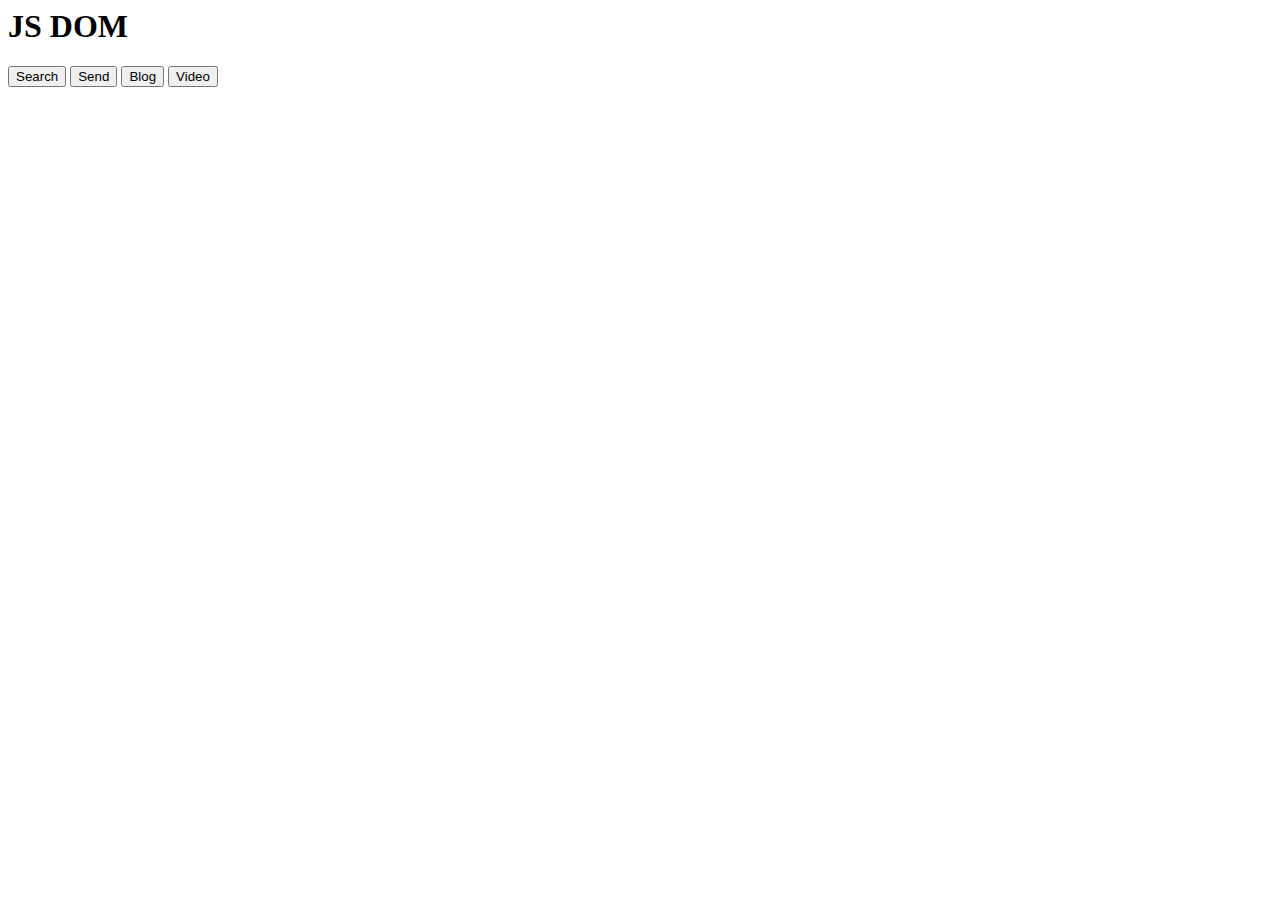
<file: Zadanie-8-10/index.html>
<!-- plik index.html -->
<html>
  <head>
    <meta charset="utf-8">
    <title> Hello world!</title>
  </head>
  <body>
    <h1>
      JS DOM
    </h1>
    <button class="button">Search</button>
    <button class="button">Send</button>
    <button class="button">Blog</button>
    <button class="button">Video</button>
    <script type="text/javascript" src="scripts.js"></script>
  </body>
</html>
</file>
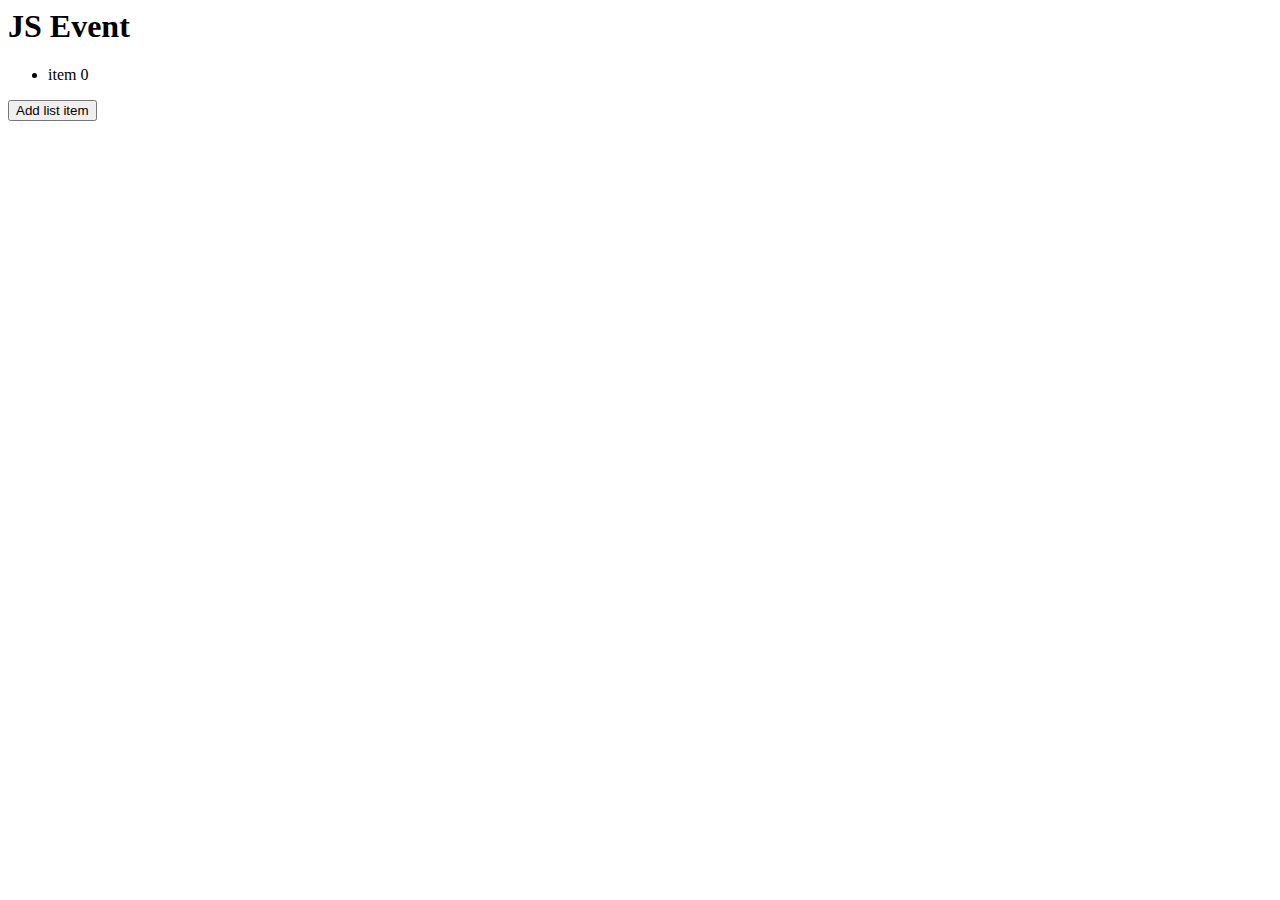
<file: Zadanie-8-11/index.html>
<!-- plik index.html -->
<html>
  <head>
    <meta charset="utf-8">
    <title> Hello world!</title>
  </head>
  <body>
    <h1>
      JS Event
    </h1>
    <ul id="list">
      <li>item 0</li>
    </ul>
    <button id="addElem">
      Add list item
    </button>
    <script type="text/javascript" src="scripts.js"></script>
  </body>
</html>
</file>
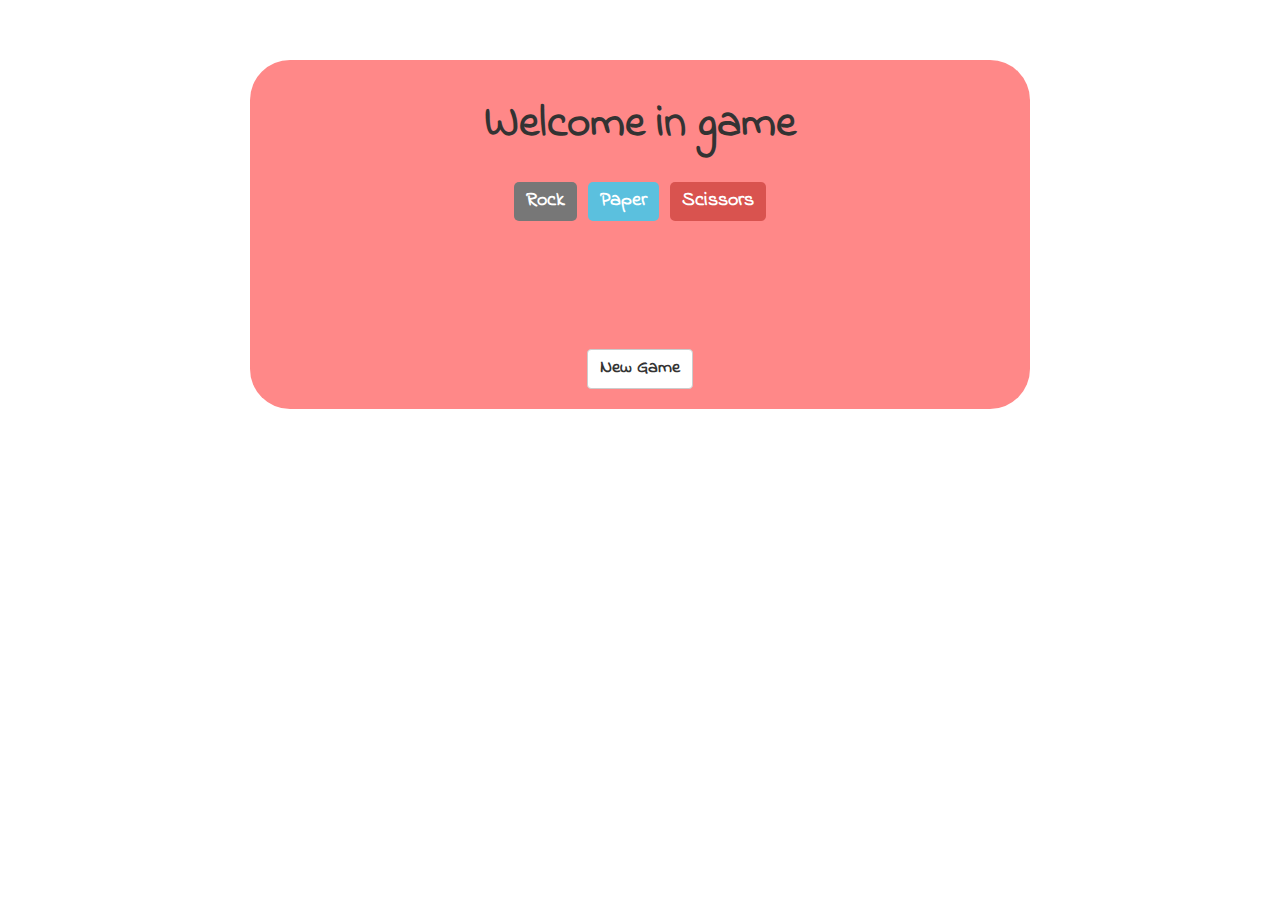
<file: Zadanie-8-12/index.html>
<!-- plik index.html -->
<html>
  <head>
    <meta charset="utf-8">
    <title>Game Rock-paper-scissors</title>
     <link href="https://maxcdn.bootstrapcdn.com/bootstrap/3.3.6/css/bootstrap.min.css" rel="stylesheet" />
    <link href="https://cdnjs.cloudflare.com/ajax/libs/font-awesome/4.6.3/css/font-awesome.min.css" rel="stylesheet" />
    <link href="https://fonts.googleapis.com/css?family=Spirax" rel="stylesheet">
    <link href="https://fonts.googleapis.com/css?family=Indie+Flower" rel="stylesheet">
    <link rel="stylesheet" type="text/css" href="style.css"/>
  </head>
  <body>
    <div class="game-box">
      <div class="container-fluid text-center">
        <h3>
          Welcome in game
        </h3>
        <div><h3>
          <span class="label label-default">Rock</span>
          <span class="label label-info">Paper</span>
          <span class="label label-danger">Scissors</span></h3>
        </div>
      </div>
      <div id="js-newGameElement" class="container-fluid">
        <div class="row text-center">
          <button  id="js-newGameButton" class="btn btn-default">
              New Game
          </button>
        </div>
      </div>
      <div id="js-playerPickElement" class="container-fluid">
        <div class="row text-center">
        <button id="js-playerPick_rock" class="btn">
          <span class="badge">
            <i class="fa fa-hand-rock-o" aria-hidden="true"></i>
          </span>
          Rock
        </button>
        <button id="js-playerPick_paper"  class="btn">
          <span class="badge">
            <i class="fa fa-hand-paper-o" aria-hidden="true"></i>
          </span>
          Paper
        </button>
        <button id="js-playerPick_scissors"  class="btn">
          <span class="badge">
           <i class="fa fa-hand-scissors-o" aria-hidden="true"></i>
          </span>
          Scissors
        </button>
      </div>
      </div>
      <div id="js-resultsTableElement" class="game-desc container-fluid">
      <div class="row">
        <div class="col-xs-5 text-center">
          <span id="js-playerPoints" class="badge">
          0
          </span>
          <span id="js-playerName">
          <h3>Player name</h3>
          </span>
        </div>
        <div class="col-xs-2 text-center">
          VS.
        </div>
        <div class="col-xs-5 text-center">
          <span id="js-computerPoints" class="badge">
          0
          </span>
          Computer
        </div>
      </div>
      <div class="row">
        <div class="col-xs-5 text-center">
          <span id="js-playerPick">
            Player choice
          </span>
        </div>
        <div class="col-xs-2"></div>
        <div class="col-xs-5 text-center">
          <span id="js-computerPick">
            Computer choice
          </span>
        </div>
      </div>
      <div class="row">
        <div class="col-xs-5 text-center">
          <span id="js-playerResult">
            Player result
          </span>
        </div>
        <div class="col-xs-2"></div>
        <div class="col-xs-5 text-center">
          <span id="js-computerResult">
            Computer result
          </span>
        </div>
      </div>
    </div>
      <script type="text/javascript" src="scripts.js"></script>
    </div>
  </body>
</html>
</file>
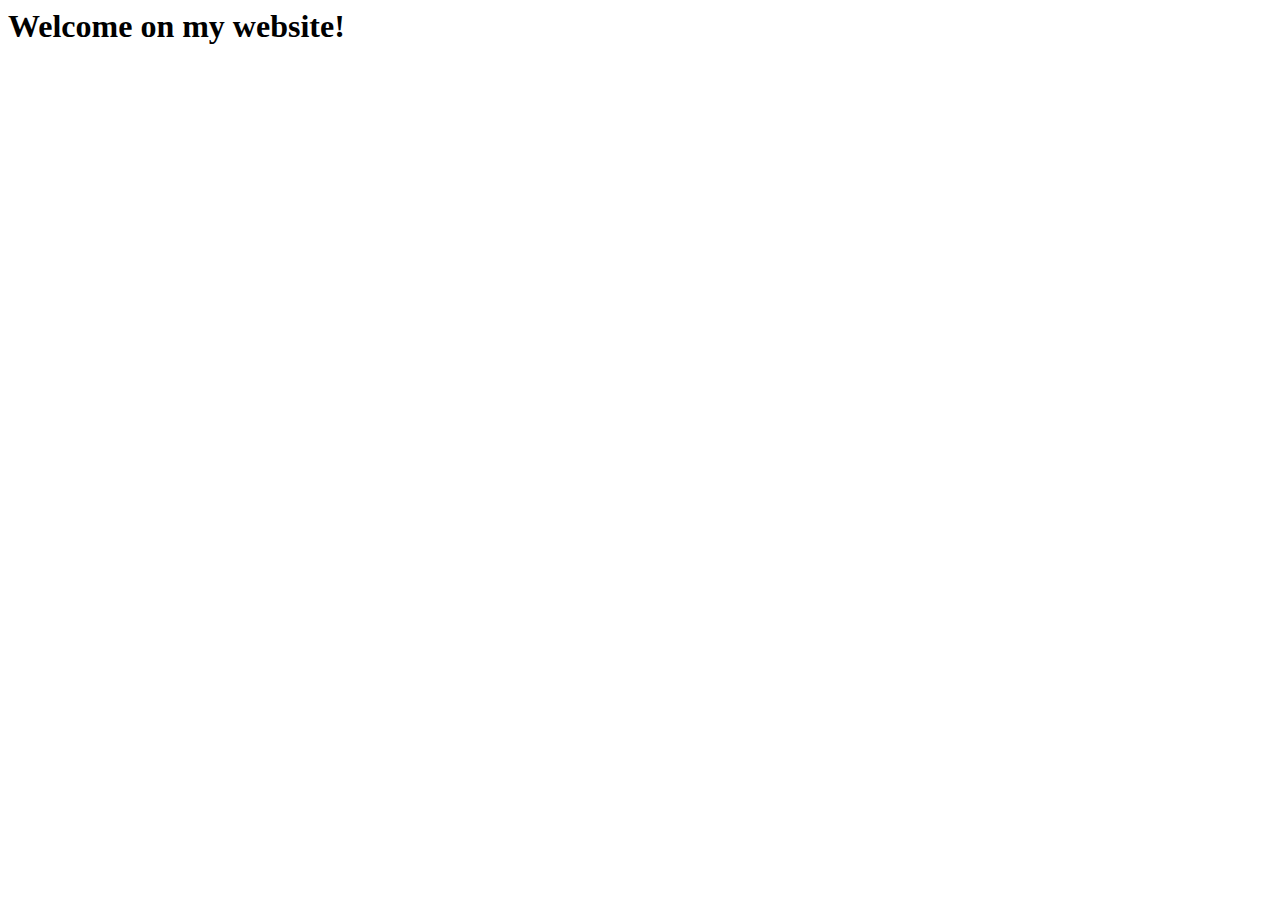
<file: Zadanie-8-2/index.html>
<!-- plik index.html -->
<html>
  <head>
    <meta charset="utf-8">
    <title> Tytuł strony </title>
  </head>
  <body>
    <h1>
      Welcome on my website!
    </h1>
    <script type="text/javascript" src="scripts.js"></script>
  </body>
</html>
</file>
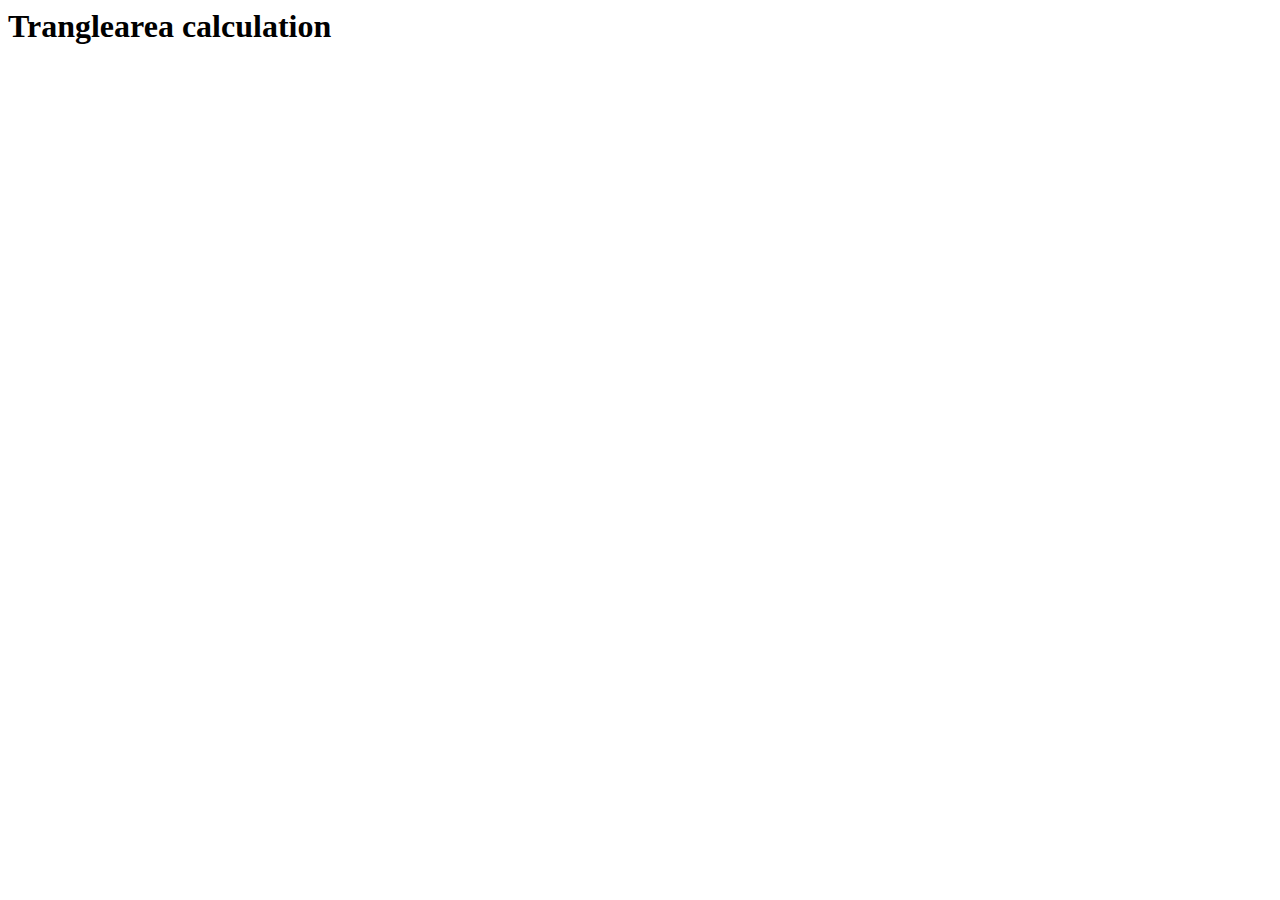
<file: Zadanie-8-4/index.html>
<!-- plik index.html -->
<html>
  <head>
    <meta charset="utf-8">
    <title> Tytuł strony </title>
  </head>
  <body>
    <h1>
      Tranglearea calculation
    </h1>
    <script type="text/javascript" src="scripts.js"></script>
  </body>
</html>
</file>
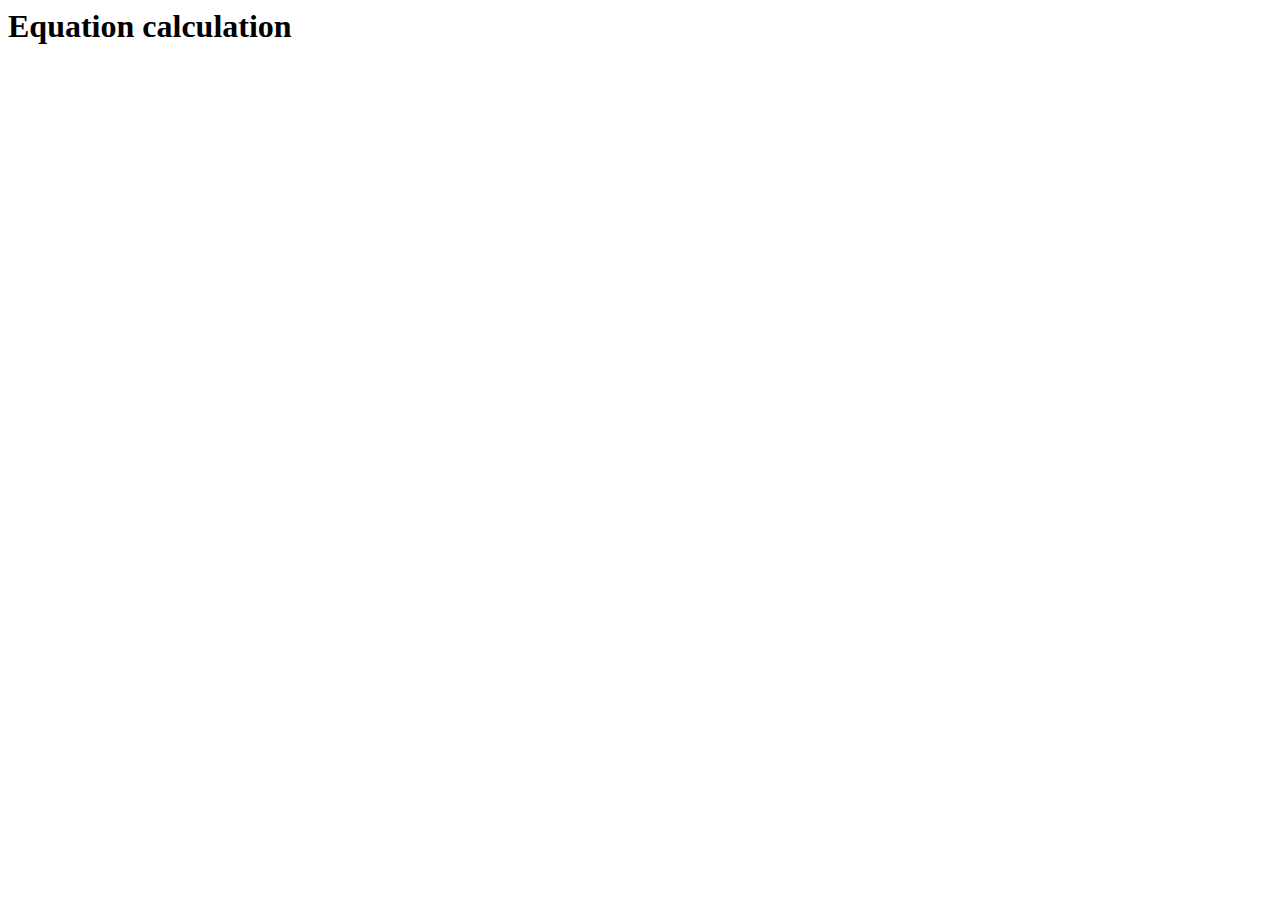
<file: Zadanie-8-5/index.html>
<!-- plik index.html -->
<html>
  <head>
    <meta charset="utf-8">
    <title> Hello</title>
  </head>
  <body>
    <h1>
      Equation calculation
    </h1>
    <script type="text/javascript" src="scripts.js"></script>
  </body>
</html>
</file>
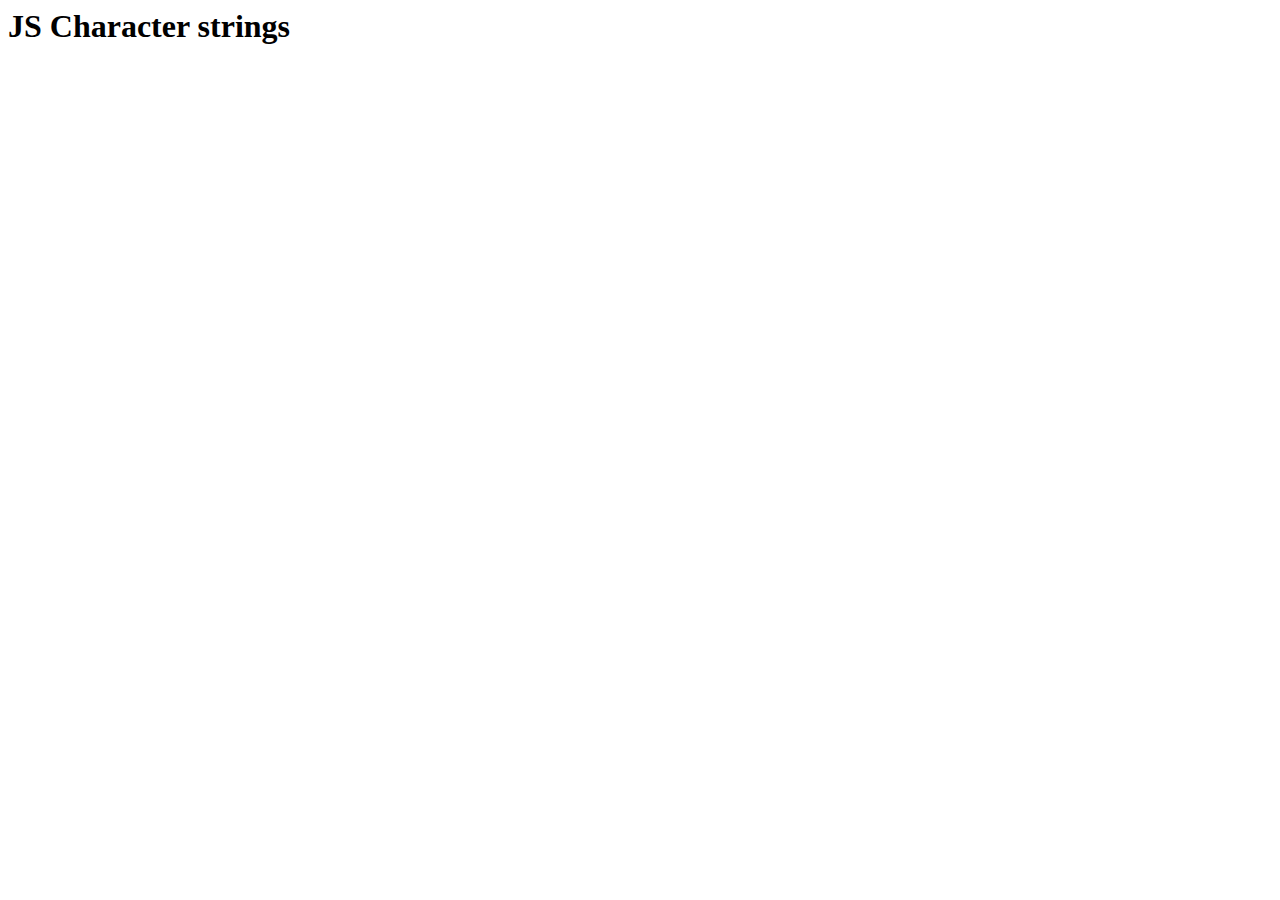
<file: Zadanie-8-8/index.html>
<!-- plik index.html -->
<html>
  <head>
    <meta charset="utf-8">
    <title> Hello</title>
  </head>
  <body>
    <h1>
      JS Character strings
    </h1>
    <script type="text/javascript" src="scripts.js"></script>
  </body>
</html>
</file>
<file: Zadanie-8-12/style.css>
.container-fluid {
	padding: 20px ;

	
}
.game-box {
	background-color: #ff8888; 
	margin: 60px 250px;
	border-radius: 40px;

}

h3 {
	font-size: 45px;
	font-weight: 700;
	font-family: 'Indie flower', cursive;

}

.label {
	font-size: 20px;
}

.btn {
	font-size: 18px;
	font-weight: 700;
	margin-top: 80px;
	font-family: 'Indie flower', cursive;
}
.game-desc  {
	font-size: 20px;
	font-weight: 500;
} 
.badge {
	font-size: 20px;
}

@media (max-width: 768px) {
	.game-box {  
		margin: 30px 0;}

	.game-desc {
		font-size: 15px;
	}

}
</file>
